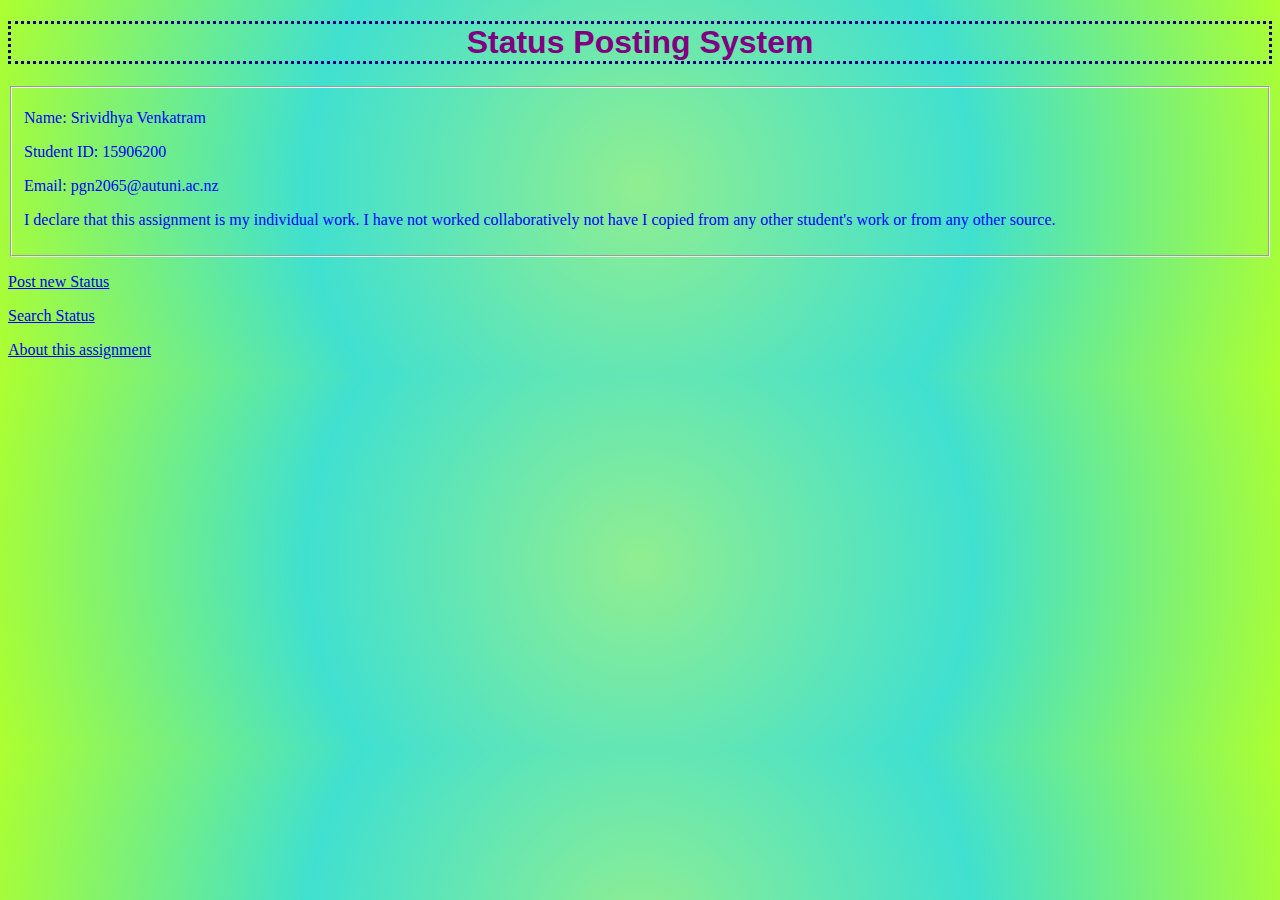
<file: php_assignment_1/assign1/index.html>
<!DOCTYPE html>

<html>
<head>
<title> Task 1- Home Page</title>
<meta http-equiv="Content-Type" content = "text/html; charset=utf-8"/>
<link rel = "stylesheet" href = "style.css">

</head>

<body>
<h1> Status Posting System</h1>
<fieldset>
<p>Name: Srividhya Venkatram</p>
<p> Student ID: 15906200</p>
<p> Email: pgn2065@autuni.ac.nz</p>
<p> I declare that this assignment is my individual work. I have not worked collaboratively not have I copied from any
other student's work or from any other source.</p>
</fieldset>

<p> <a href = "poststatusform.php">Post new Status</a></p>
<p> <a href = "searchstatusform.html">Search Status</a></p> 
<p> <a href = "about.html"> About this assignment</a> </p>
</body>
</html>
</file>
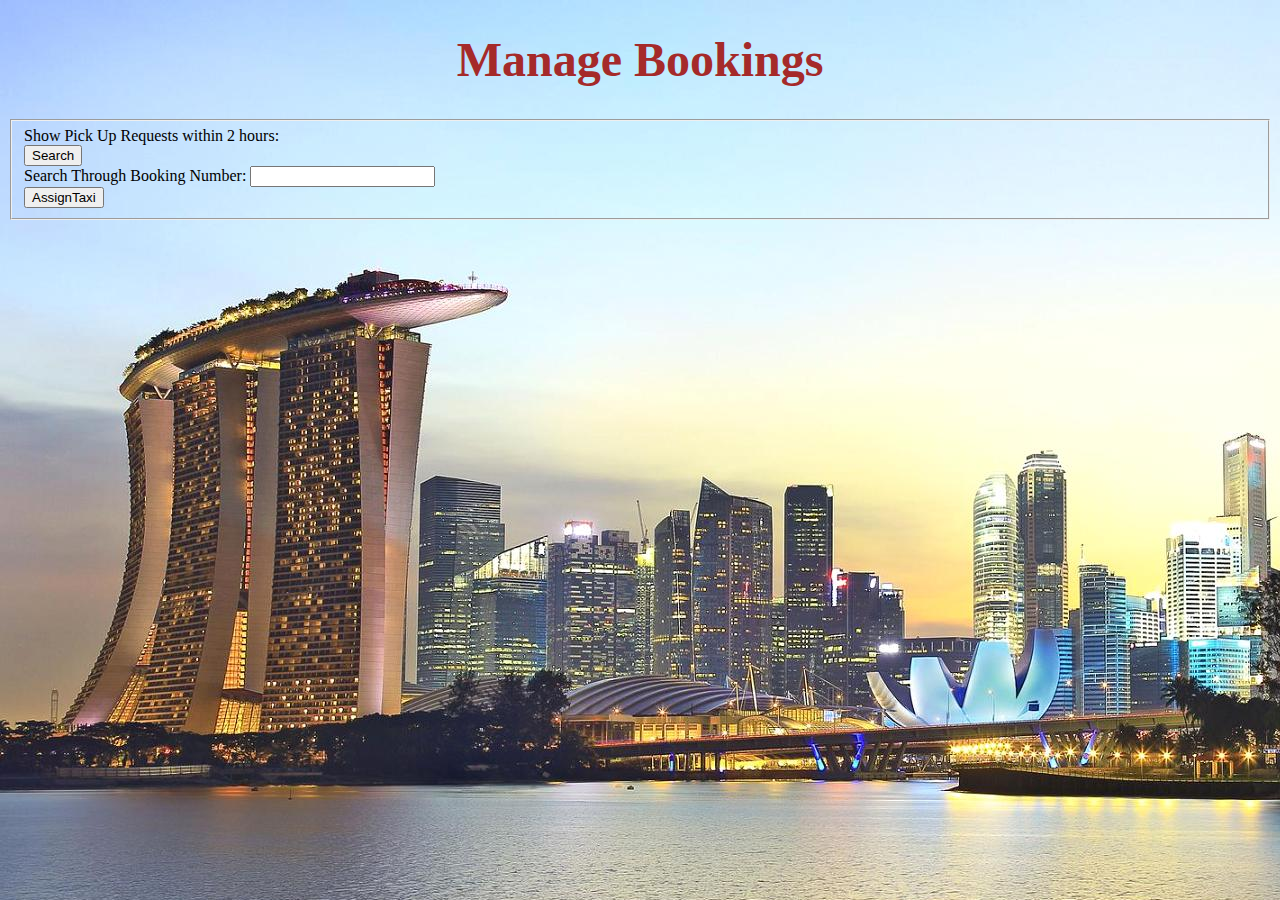
<file: assign2 2/admin.html>
<!DOCTYPE html>

<html>
<head>
<title> Task 2- Admin Page</title>
<script type = "text/javascript" src = "xhr.js"></script>
<script type = "text/javascript" src = "admin.js"></script>
<meta http-equiv="Content-Type" content = "text/html; charset=utf-8"/>
<link rel = "stylesheet" href = "style.css">


</head>

<body>

<h1> Manage Bookings </h1>

<fieldset>
<form>

<!--<label>Show all Taxi Booking Requests:</label><br>
<input type = "button" value = "Search" name = "Search" onclick= "getDate('admin.php','confirmation',date.value)"><br>
-->

<label> Show Pick Up Requests within 2 hours: </label> <br>
<input type = "button" value = "Search" name = "Search" onclick = "getData('admin.php','confirmation')"><br>

<!-- Search & Assign through Booking Reference-->
Search Through Booking Number: <input type = "text" name = "bookingNumber" id = 'userInput'><br>

<input type = "button" value = "AssignTaxi" name = "Assign" onclick= "getBooking('adminSearch.php', 'confirmation')"><br>


</form>
</fieldset>

<div id = "confirmation">
<p></p>
</div>


</body>
</html>
</file>
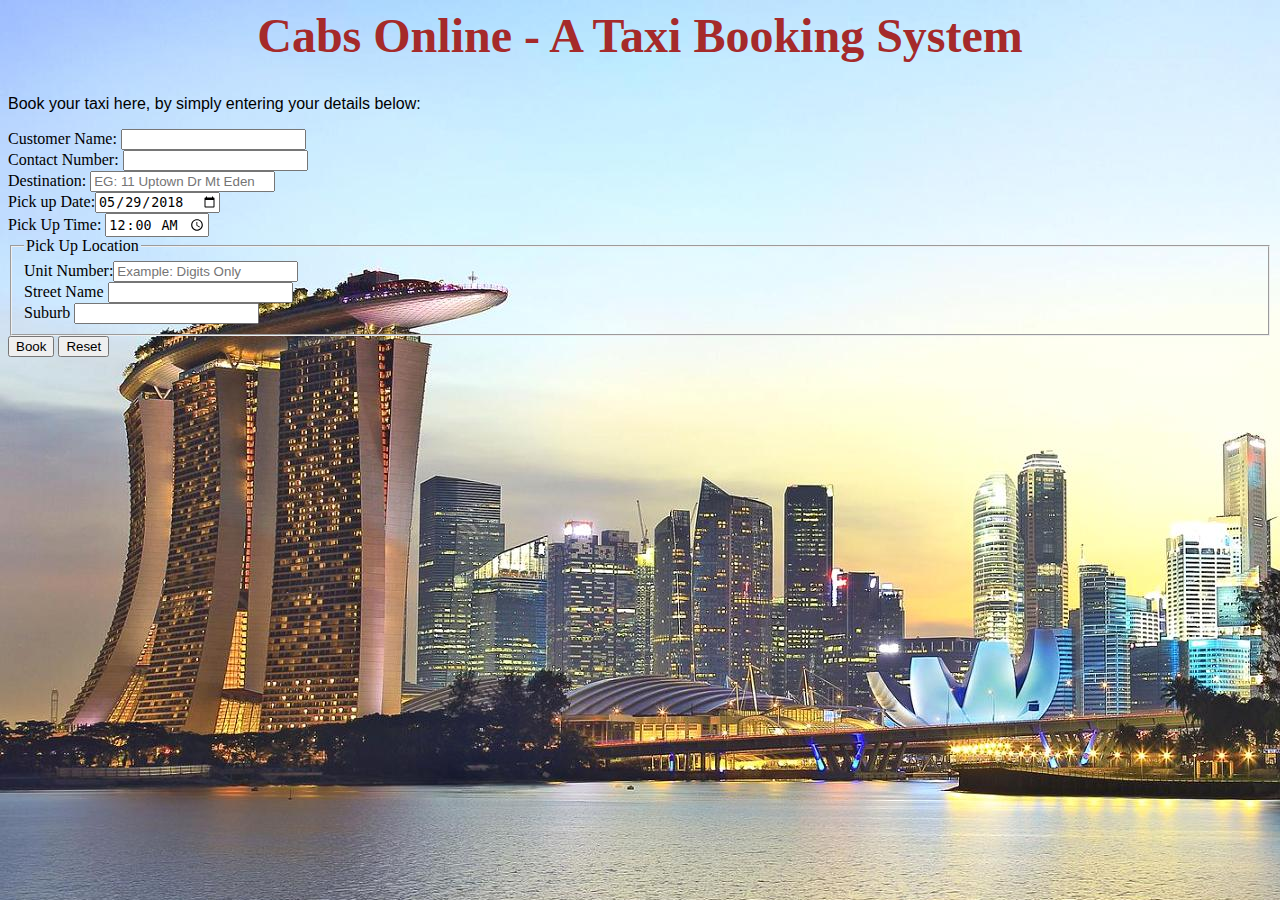
<file: assign2 2/booking.html>
<HTML XMLns="http://www.w3.org/1999/xHTML"> 
<head>
<title> Task 1- Booking Page</title>
<script type = "text/javascript" src = "xhr.js"></script>
<script type = "text/javascript" src = "bookingConfirm.js"></script>
<meta http-equiv="Content-Type" content = "text/html; charset=utf-8"/>
<link rel = "stylesheet" href = "style.css">

</head>

<body>
<h1> Cabs Online - A Taxi Booking System </h1>

<p>Book your taxi here, by simply entering your details below:</p>

<form>

<label>Customer Name:</label> <input type = "text"  name = "customerName"  required ="required"><br>

<label>Contact Number: </label><input type = "text" name = "phone" pattern= "[0-9]+" required="required"><br>

<label>Destination: </label><input type = "text"  name = "destination" placeholder="EG: 11 Uptown Dr Mt Eden "required="required"><br>

<label>Pick up Date:</label><input type = "date" name = "date" value="2018-05-29"  required="required"><br>
<label>Pick Up Time:</label> <input id = "time" type = "time" name = "time" value = "00:00"><br>

<fieldset>
<legend>Pick Up Location</legend>
<label>Unit Number:</label><input type = "text" name = "unitNum" placeholder="Example: Digits Only" pattern= "[0-9]+" required="required"><br>
<label>Street Name</label> <input type = "text" name = "streetName" required = "required"><br>
<label>Suburb</label> <input type = "text" name = "suburb" required = "required"><br>
</fieldset>


<input type = "button" value = "Book" name = "Book" onclick="booking('bookingConfirm.php','confirm',customerName.value,phone.value,destination.value,date.value,time.value,unitNum.value,streetName.value,suburb.value)">

<input type = "reset"  name = "Reset" value = "Reset">

</form>



</body>

<div id ="confirm">
<p></p>
</div>



</HTML>
</file>
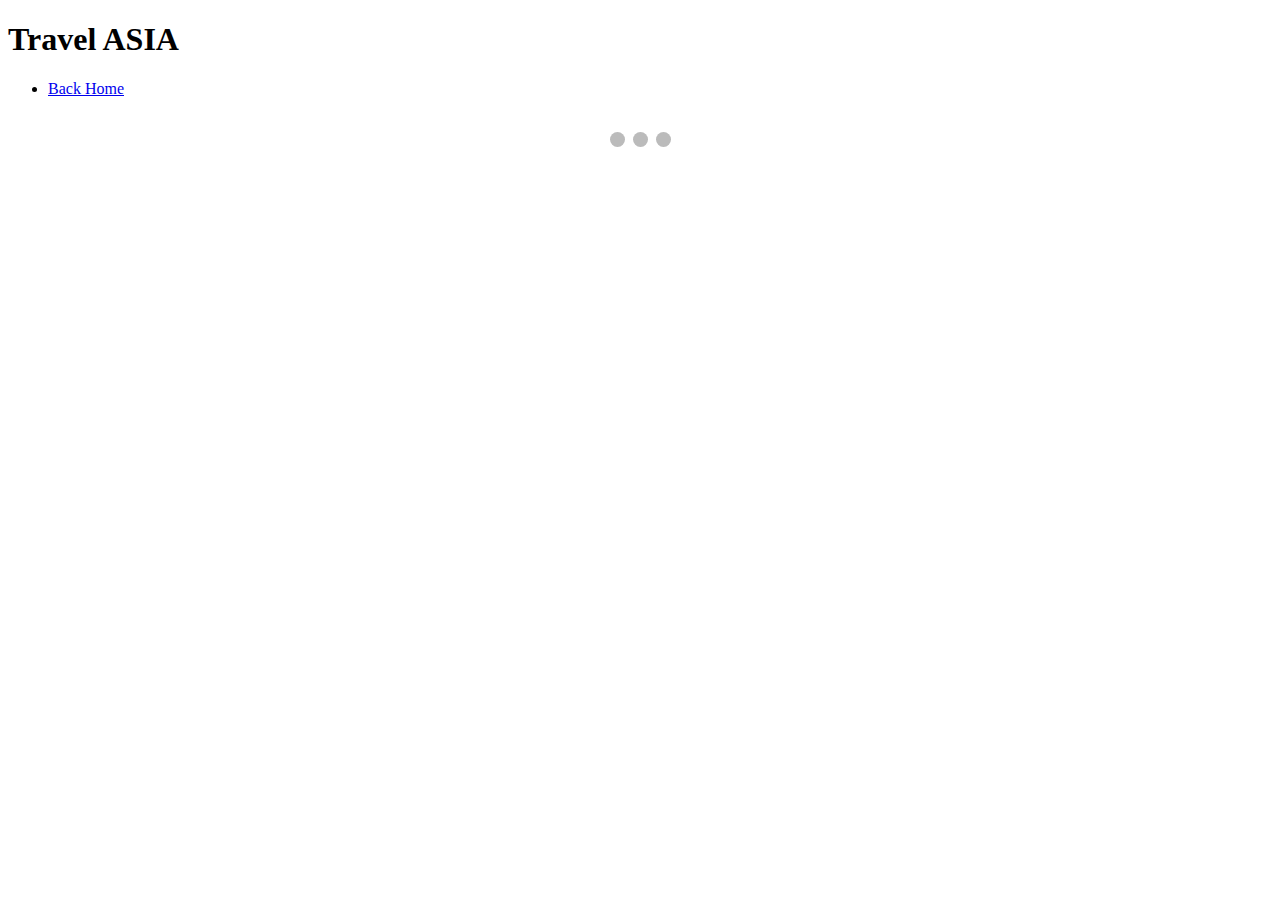
<file: travelHtmlProject/asia.html>
<!doctype html>
<html lang="en">
  <head>
    <!-- Required meta tags -->
    <meta charset="utf-8">
    <meta name="viewport" content="width=device-width, initial-scale=1, shrink-to-fit=no">
    <link rel = "stylesheet" href = "asia.css">
    <script type = "text/javascript" src = asia.js></script>
    <!-- Bootstrap CSS -->
    <link rel="stylesheet" href="https://stackpath.bootstrapcdn.com/bootstrap/4.1.3/css/bootstrap.min.css" integrity="sha384-MCw98/SFnGE8fJT3GXwEOngsV7Zt27NXFoaoApmYm81iuXoPkFOJwJ8ERdknLPMO" crossorigin="anonymous">
    


    <title>Travel Anywhere</title>
  </head>
  <body>
    <h1> Travel ASIA</h1>

   
    <ul class="nav justify-content-inverse">
      
        <li class="nav-item">
          <a class="nav-link" href="travel.html">Back Home</a>
        </li>
       
      </ul>



     <!----- <div style="display:flex">
        <div style="flex:1;padding-right:5px;">
             <img src="asiapic1.jpg"class="img-cirlce"  style="width:60%" >
        </div>
        <div style="flex:1;padding-left:5px;">
             <img src="asiapic5.jpg"class="img-cirlce"  style="width:60%">
        </div>

        <div style="flex:1;padding-left:5px;">
            <img src="asiapic3.jpg"class="img-cirlce"  style="width:60%">
       </div>
       <div style="flex:1;padding-left:5px;">
        <img src="asiapic4.jpg"class="img-cirlce"  style="width:60%">
   </div>
   <div style="flex:1;padding-left:5px;">
    <img src="asiapic2.jpg"class="img-cirlce"  style="width:60%">
</div>
   </div>-->
        
   <div class="slideshow-container">

    <!-- Full-width images with number and caption text -->
    <div class="mySlides fade">
      <div class="numbertext">1 / 3</div>
      <img src="asiapic1.jpg" style="width:50%">
      <div class="text">Caption Text</div>
    </div>
  
    <div class="mySlides fade">
      <div class="numbertext">2 / 3</div>
      <img src="asiapic2.jpg" style="width:50%">
      <div class="text">Caption Two</div>
    </div>
  
    <div class="mySlides fade">
      <div class="numbertext">3 / 3</div>
      <img src="asiapic3.jpg" style="width:50%">
      <div class="text">Caption Three</div>
    </div>
  
    <!-- Next and previous buttons -->
    <a class="prev" onclick="plusSlides(-1)">&#10094;</a>
    <a class="next" onclick="plusSlides(1)">&#10095;</a>
  </div>
  <br>
  
  <!-- The dots/circles -->
  <div style="text-align:center">
    <span class="dot" onclick="currentSlide(1)"></span> 
    <span class="dot" onclick="currentSlide(2)"></span> 
    <span class="dot" onclick="currentSlide(3)"></span> 
  </div>



    <!-- jQuery first, then Popper.js, then Bootstrap JS -->
    <script src="https://code.jquery.com/jquery-3.3.1.slim.min.js" integrity="sha384-q8i/X+965DzO0rT7abK41JStQIAqVgRVzpbzo5smXKp4YfRvH+8abtTE1Pi6jizo" crossorigin="anonymous"></script>
    <script src="https://cdnjs.cloudflare.com/ajax/libs/popper.js/1.14.3/umd/popper.min.js" integrity="sha384-ZMP7rVo3mIykV+2+9J3UJ46jBk0WLaUAdn689aCwoqbBJiSnjAK/l8WvCWPIPm49" crossorigin="anonymous"></script>
    <script src="https://stackpath.bootstrapcdn.com/bootstrap/4.1.3/js/bootstrap.min.js" integrity="sha384-ChfqqxuZUCnJSK3+MXmPNIyE6ZbWh2IMqE241rYiqJxyMiZ6OW/JmZQ5stwEULTy" crossorigin="anonymous"></script>
  </body>

</html>
</file>
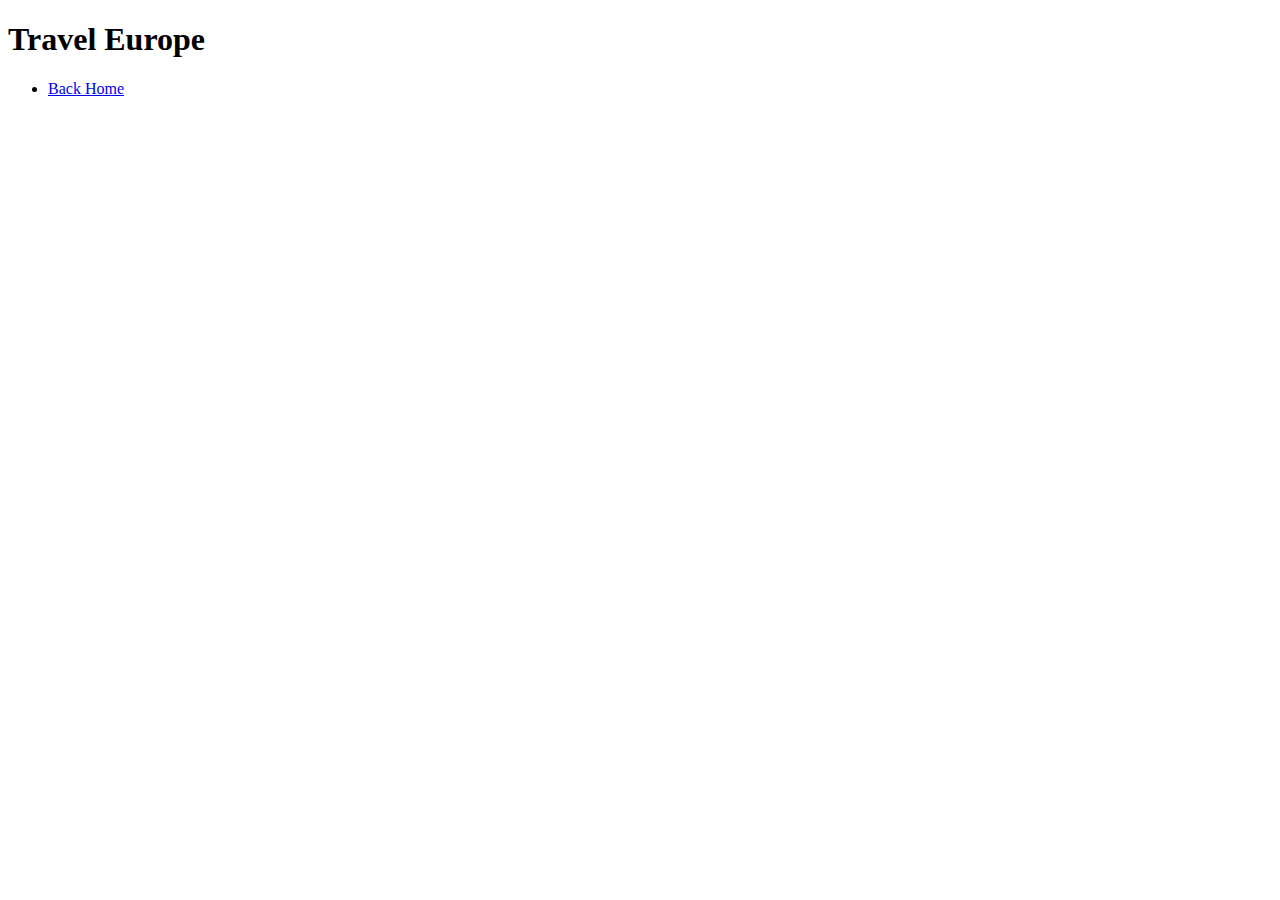
<file: travelHtmlProject/europe.html>
<!doctype html>
<html lang="en">
  <head>
    <!-- Required meta tags -->
    <meta charset="utf-8">
    <meta name="viewport" content="width=device-width, initial-scale=1, shrink-to-fit=no">
    <!-- Bootstrap CSS -->
    <link rel="stylesheet" href="https://stackpath.bootstrapcdn.com/bootstrap/4.1.3/css/bootstrap.min.css" integrity="sha384-MCw98/SFnGE8fJT3GXwEOngsV7Zt27NXFoaoApmYm81iuXoPkFOJwJ8ERdknLPMO" crossorigin="anonymous">
    


    <title>Travel Anywhere</title>
  </head>
  <body>
    <h1> Travel Europe</h1>

   
    <ul class="nav justify-content-inverse">
      
        <li class="nav-item">
          <a class="nav-link" href="travel.html">Back Home</a>
        </li>
       
      </ul>

      
    
        




    <!-- jQuery first, then Popper.js, then Bootstrap JS -->
    <script src="https://code.jquery.com/jquery-3.3.1.slim.min.js" integrity="sha384-q8i/X+965DzO0rT7abK41JStQIAqVgRVzpbzo5smXKp4YfRvH+8abtTE1Pi6jizo" crossorigin="anonymous"></script>
    <script src="https://cdnjs.cloudflare.com/ajax/libs/popper.js/1.14.3/umd/popper.min.js" integrity="sha384-ZMP7rVo3mIykV+2+9J3UJ46jBk0WLaUAdn689aCwoqbBJiSnjAK/l8WvCWPIPm49" crossorigin="anonymous"></script>
    <script src="https://stackpath.bootstrapcdn.com/bootstrap/4.1.3/js/bootstrap.min.js" integrity="sha384-ChfqqxuZUCnJSK3+MXmPNIyE6ZbWh2IMqE241rYiqJxyMiZ6OW/JmZQ5stwEULTy" crossorigin="anonymous"></script>
  </body>

</html>
</file>
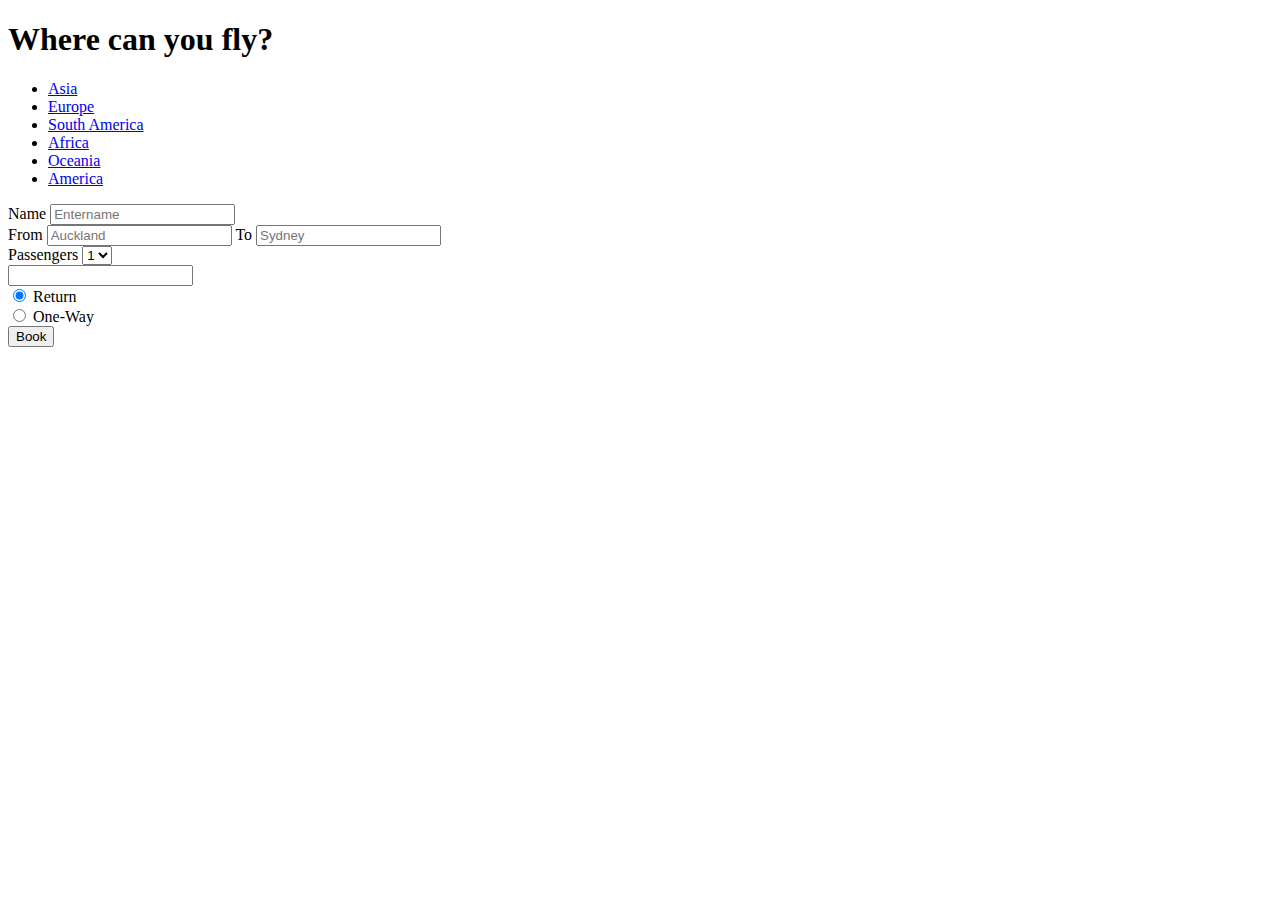
<file: travelHtmlProject/travel.html>
<!doctype html>
<html lang="en">
  <head>
    <!-- Required meta tags -->
    <meta charset="utf-8">
    <meta name="viewport" content="width=device-width, initial-scale=1, shrink-to-fit=no">
    <!-- Bootstrap CSS -->
    <link rel="stylesheet" href="https://stackpath.bootstrapcdn.com/bootstrap/4.1.3/css/bootstrap.min.css" integrity="sha384-MCw98/SFnGE8fJT3GXwEOngsV7Zt27NXFoaoApmYm81iuXoPkFOJwJ8ERdknLPMO" crossorigin="anonymous">
    <script type = "text/javascript" src = travelform.js></script>


    <title>Travel Anywhere</title>
  </head>
  <body>
    <h1>Where can you fly?</h1>

    <ul class="nav justify-content-center">
      
        <li class="nav-item">
          <a class="nav-link" href="asia.html">Asia</a>
        </li>
        <li class="nav-item">
          <a class="nav-link" href="europe.html">Europe</a>
        </li>
        <li class="nav-item">
            <a class="nav-link" href="sa.html">South America</a>
          </li>
          <li class="nav-item">
            <a class="nav-link" href="#">Africa</a>
          </li>
          <li class="nav-item">
            <a class="nav-link" href="#">Oceania</a>
          </li>
        <li class="nav-item">
          <a class="nav-link" href="#">America</a>
        </li>
      </ul>

    <form>
        <div class="form-group">
          <label for="name">Name</label>
          <input type="name" name = "custName" class="form-control" id="name" aria-describedby="name" placeholder="Entername">
          
        </div>

       

        <div class="form-group">
          <label for="location">From</label>
          <input type="location" class="form-control" id="location" name="location" placeholder="Auckland">

          <label for="destination">To</label>
          <input type="destination" class="form-control" id="destination" name ="destination"placeholder="Sydney">
          
        </div>

        <div class="form-group">
            <label for="selectpassengers">Passengers</label>
            <select class="form-control" name ="selectpassengers"id="selectpassengers">
              <option>1</option>
              <option>2</option>
              <option>3</option>
              <option>4</option>
              <option>5</option>
            </select>
          </div>

 <!-- <div class ="form-group">  
    <label for="depart">Depart</label>
    <input type="datetime" class="form-control" id="depart" name="depart" required="required">

    <label for="return">Return</label>
    <input type="datetime" class="form-control" id="return" name ="return"required="required">
 
 
 
  </div>   -->
<div class="well">
  <div id="datetimepicker4" class="input-append">
    <input data-format="yyyy-MM-dd" type="text"></input>
    <span class="add-on">
      <i data-time-icon="icon-time" data-date-icon="icon-calendar">
      </i>
    </span>
  </div>
</div>
<script type="text/javascript">
  $(function() {
    $('#datetimepicker4').datetimepicker({
      pickTime: false
    });
  });
</script>

        <div class="form-check">
            <input class="form-check-input" type="radio" name="radioButton" id="radios1" value="option1" checked>
            <label class="form-check-label" for="radios1">
              Return
            </label>
          </div>
          <div class="form-check">
            <input class="form-check-input" type="radio" name="radioButton" id="radios2" value="option2">
            <label class="form-check-label" for="radios2">
              One-Way
            </label>
          </div>
        
        <input class = "btn btn-primary" type = "submit" value = "Book" name = "Book" onclick="travel('travel.php', 'confirm', custName.value, location.value,destination.value,selectpassengers.value,radioButton.value)">
      </form>




    <!-- jQuery first, then Popper.js, then Bootstrap JS -->
    <script src="https://code.jquery.com/jquery-3.3.1.slim.min.js" integrity="sha384-q8i/X+965DzO0rT7abK41JStQIAqVgRVzpbzo5smXKp4YfRvH+8abtTE1Pi6jizo" crossorigin="anonymous"></script>
    <script src="https://cdnjs.cloudflare.com/ajax/libs/popper.js/1.14.3/umd/popper.min.js" integrity="sha384-ZMP7rVo3mIykV+2+9J3UJ46jBk0WLaUAdn689aCwoqbBJiSnjAK/l8WvCWPIPm49" crossorigin="anonymous"></script>
    <script src="https://stackpath.bootstrapcdn.com/bootstrap/4.1.3/js/bootstrap.min.js" integrity="sha384-ChfqqxuZUCnJSK3+MXmPNIyE6ZbWh2IMqE241rYiqJxyMiZ6OW/JmZQ5stwEULTy" crossorigin="anonymous"></script>
  </body>


  <div id = "confirm"></div>
</html>
</file>
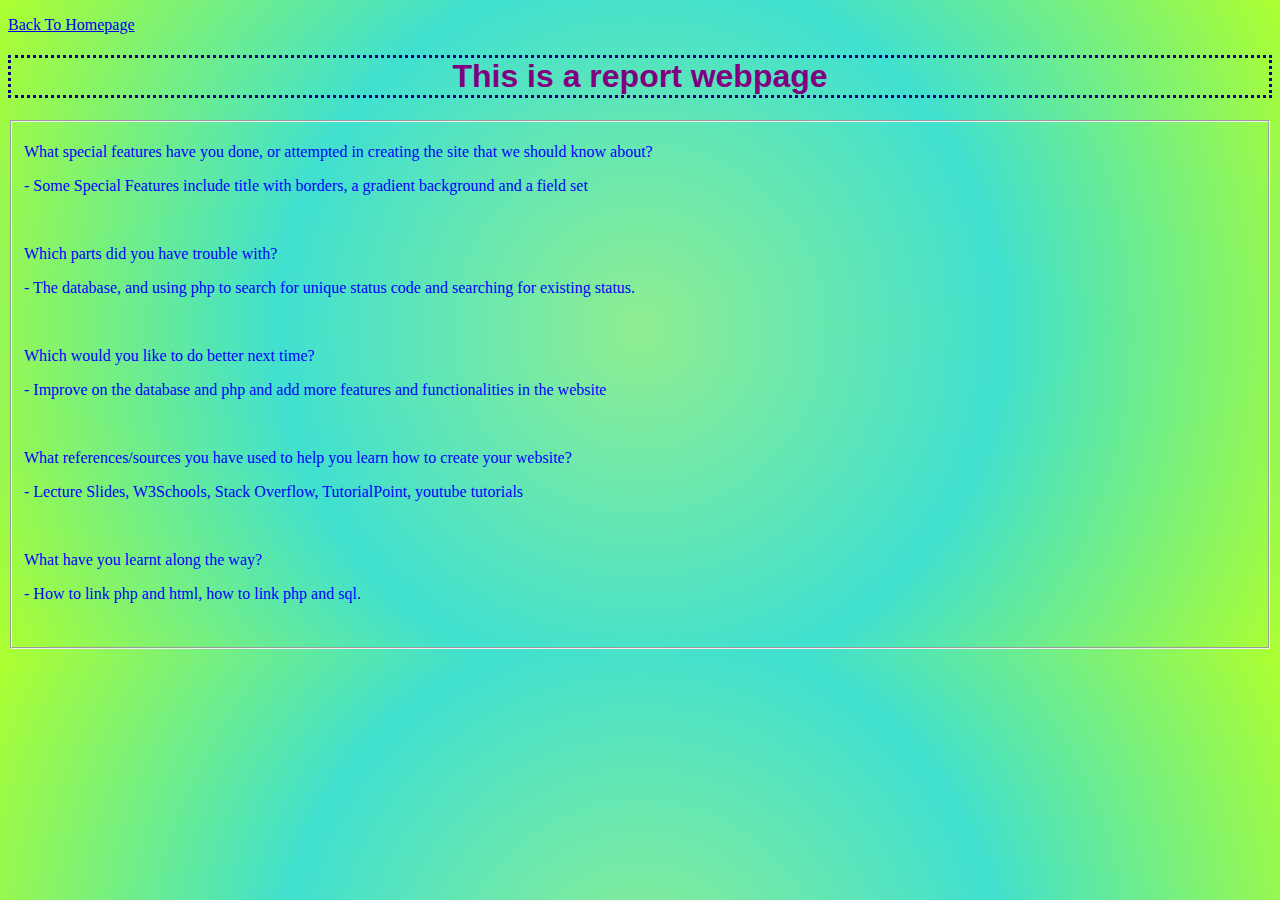
<file: php_assignment_1/assign1/about.html>
<!DOCTYPE html>

<html>
<head>
<title> Task 6 - About Page</title>
<meta http-equiv="Content-Type" content = "text/html; charset=utf-8"/>
<link rel = "stylesheet" href = "style.css">
<p> <a href = "index.html"> Back To Homepage</a></p>


</head>

<body>
<h1> This is a report webpage</h1>
<fieldset>

<p> What special features have you done, or attempted in creating the site that we should know about?<br></p>
<p>   - Some Special Features include title with borders, a gradient background and a field set </p><br>
<p> Which parts did you have trouble with?</p>
<p>   - The database, and using php to search for unique status code and searching for existing status. </p><br>
<p> Which would you like to do better next time?</p>
<p>   - Improve on the database and php and add more features and functionalities in the website</p><br>
<p> What references/sources you have used to help you learn how to create your website?</p>
<p>   - Lecture Slides, W3Schools, Stack Overflow, TutorialPoint, youtube tutorials </p><br>
<p> What have you learnt along the way?</p>
<p>   - How to link php and html, how to link php and sql.</p><br>


</fieldset>
</body>
</html>
</file>
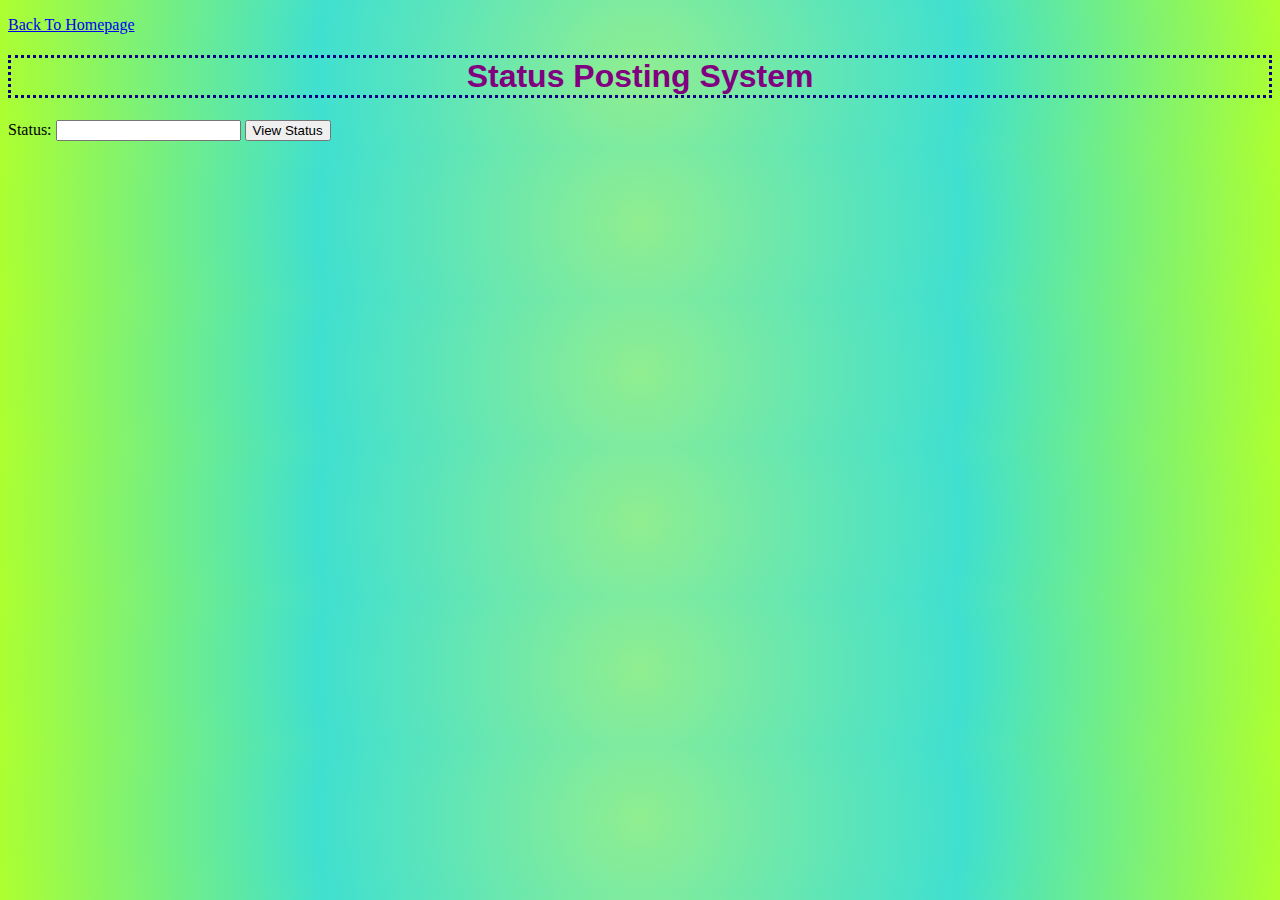
<file: php_assignment_1/assign1/searchstatusform.html>
<!DOCTYPE html>

<html>
<head>
<title> Task 4-Search Status Page</title>
<meta http-equiv="Content-Type" content = "text/html; charset=utf-8"/>
<link rel = "stylesheet" href = "style.css">
<p> <a href = "index.html"> Back To Homepage</a></p>
</head>

<body>
<h1> Status Posting System</h1>

<form action = "searchstatusprocess.php" method ="GET">
Status: <input type= "text" name = "Vstatus"></input>
<input type ="submit" name = "ViewStatus" value = "View Status" action = "">
</form>

</body>
</html>
</file>
<file: php_assignment_1/assign1/style.css>
<!DOCTYPE html>
<html>
<head>
<style>


#a{

	margin-left:30px;
	margin-bottom : 70px;
	font-size: 50px;
		
}

h1{
color: purple;
text-align:center;
border-style: dotted;
border-color: navy;
font-family: Arial;
font-size: 200%;


}

p{
color: blue;
font-family: verdana;
font-size: 100%;


}
body{
	
	background: radial-gradient(circle, LightGreen, Turquoise, GreenYellow);
}
</style>
</head>

<body>


<h1>This is a heading</h1>
<p>paragraph</p>


</body>
</html>
</file>
<file: assign2 2/style.css>
<!DOCTYPE html>
<html>
<head>
<style>


#b{

	margin-left:30px;
	margin-bottom : 70px;
	font-size: 50px;
		
}



h1{
color: brown;
text-align:center;
font-family: calibri;
font-size: 300%;


}

p{
color: gr;
font-family: Arial;
font-size: 100%;


}
body{
	
	background-image: url("image.jpg");
	
}
</style>
</head>

<body>


<h1>This is a heading</h1>
<p>paragraph</p>


</body>
</html>
</file>
<file: travelHtmlProject/asia.css>
* {box-sizing:border-box}

/* Slideshow container */
.slideshow-container {
  max-width: 1000px;
  position: relative;
  margin: auto;
}

/* Hide the images by default */
.mySlides {
  display: none;
}

/* Next & previous buttons */
.prev, .next {
  cursor: pointer;
  position: absolute;
  top: 50%;
  width: auto;
  margin-top: -22px;
  padding: 16px;
  color: white;
  font-weight: bold;
  font-size: 18px;
  transition: 0.6s ease;
  border-radius: 0 3px 3px 0;
  user-select: none;
}

/* Position the "next button" to the right */
.next {
  right: 0;
  border-radius: 3px 0 0 3px;
}

/* On hover, add a black background color with a little bit see-through */
.prev:hover, .next:hover {
  background-color: rgba(0,0,0,0.8);
}

/* Caption text */
.text {
  color: #f2f2f2;
  font-size: 15px;
  padding: 8px 12px;
  position: absolute;
  bottom: 8px;
  width: 100%;
  text-align: center;
}

/* Number text (1/3 etc) */
.numbertext {
  color: #f2f2f2;
  font-size: 12px;
  padding: 8px 12px;
  position: absolute;
  top: 0;
}

/* The dots/bullets/indicators */
.dot {
  cursor: pointer;
  height: 15px;
  width: 15px;
  margin: 0 2px;
  background-color: #bbb;
  border-radius: 50%;
  display: inline-block;
  transition: background-color 0.6s ease;
}

.active, .dot:hover {
  background-color: #717171;
}

/* Fading animation */
.fade {
  -webkit-animation-name: fade;
  -webkit-animation-duration: 1.5s;
  animation-name: fade;
  animation-duration: 1.5s;
}

@-webkit-keyframes fade {
  from {opacity: .4} 
  to {opacity: 1}
}

@keyframes fade {
  from {opacity: .4} 
  to {opacity: 1}
}
</file>
